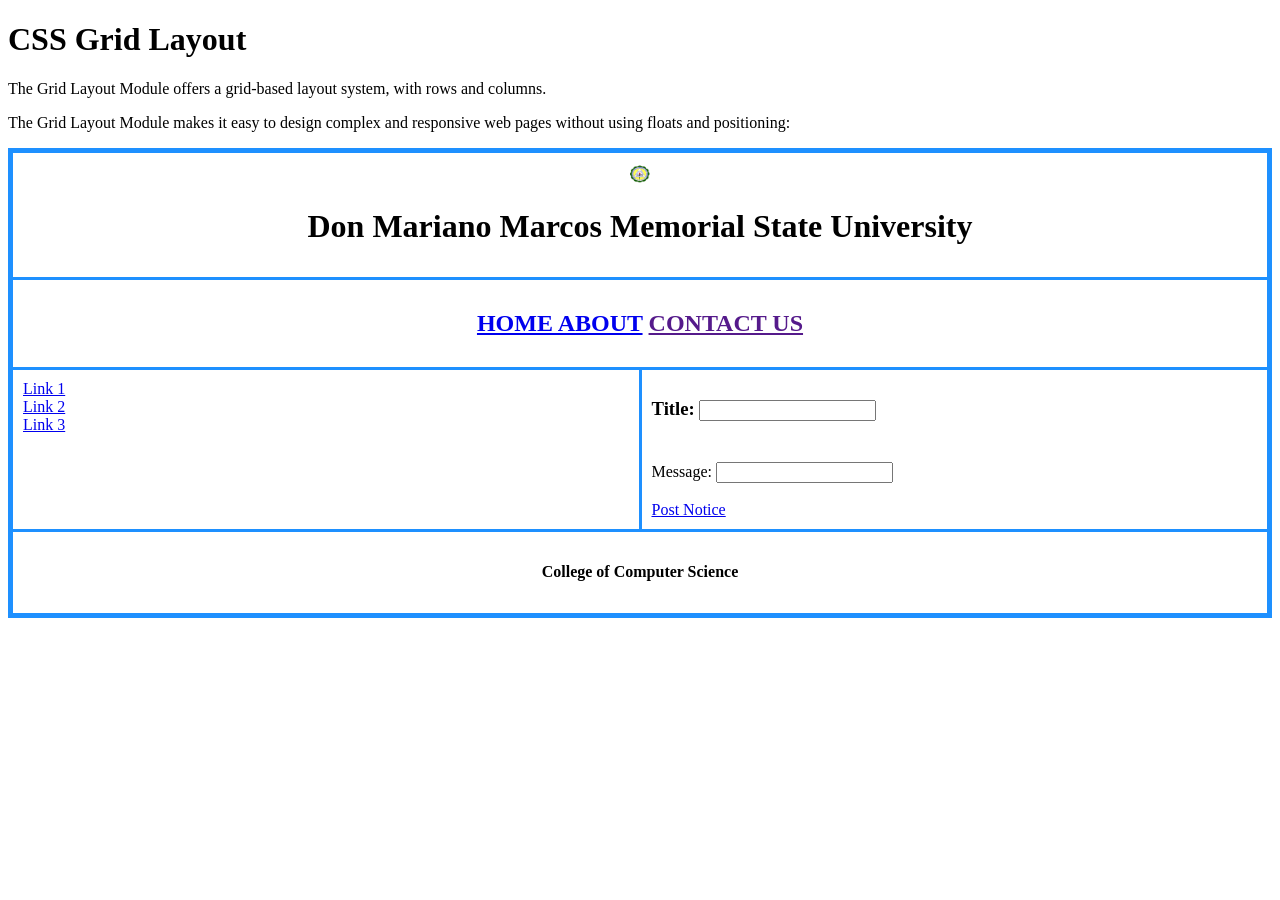
<file: dmmmsu.html>
<!DOCTYPE html>
<html>
<head>
<link rel="stylesheet" href="style.css">
</head>
<body>

<h1>CSS Grid Layout</h1>

<p>The Grid Layout Module offers a grid-based layout system, with rows and columns.</p>
<p>The Grid Layout Module makes it easy to design complex and responsive web pages without using floats and positioning:</p>

<div class="container">
  <div class="header">
    <img src="logo.ico" alt="Logo">
    <h1>Don Mariano Marcos Memorial State University</h1>

 
  </div>
  <div class="header2"><h2><a href="Notices.html"> HOME ABOUT</a> <a href=""> CONTACT US</a></h2></div>
  <div class="menu"><a href="#">Link 1</a><br><a href="#">Link 2</a><br><a href="#">Link 3</a></div>
  <div class="content"><h3><label for="title">Title:</label>
                <input type="text" id="title" name="title" required><br><br></h3><label for="message">Message:</label>
                <input type="text" id="message" name="message" required><br><br><a href="Notices.html"> Post Notice</a></div>
  <div class="footer"><h4>College of Computer Science</h4></div>
</div>

</body>
</html>
</file>
<file: style.css>
.container {
  display: grid;
  grid-template-areas:
    "header header"
    "header2 header2"
    "menu content"
    "footer footer";
  grid-template-columns: 3fr 3fr;
  gap: 3px;
  background-color: dodgerblue;
  padding: 5px;
}
.container div {
  background-color: white;
  padding: 10px;
}
.container div.header {
  grid-area: header;
  text-align: center;
  img {
    height: 20px;
    width: 20px;
    text-align: left;
  }
}
.container div.header2 {
  grid-area: header2;
  text-align: center;
}
.container div.menu {
  grid-area: menu;
}
.container div.content {
  grid-area: content;
}
.container div.footer {
  grid-area: footer;
  text-align: center;  
}
</file>
